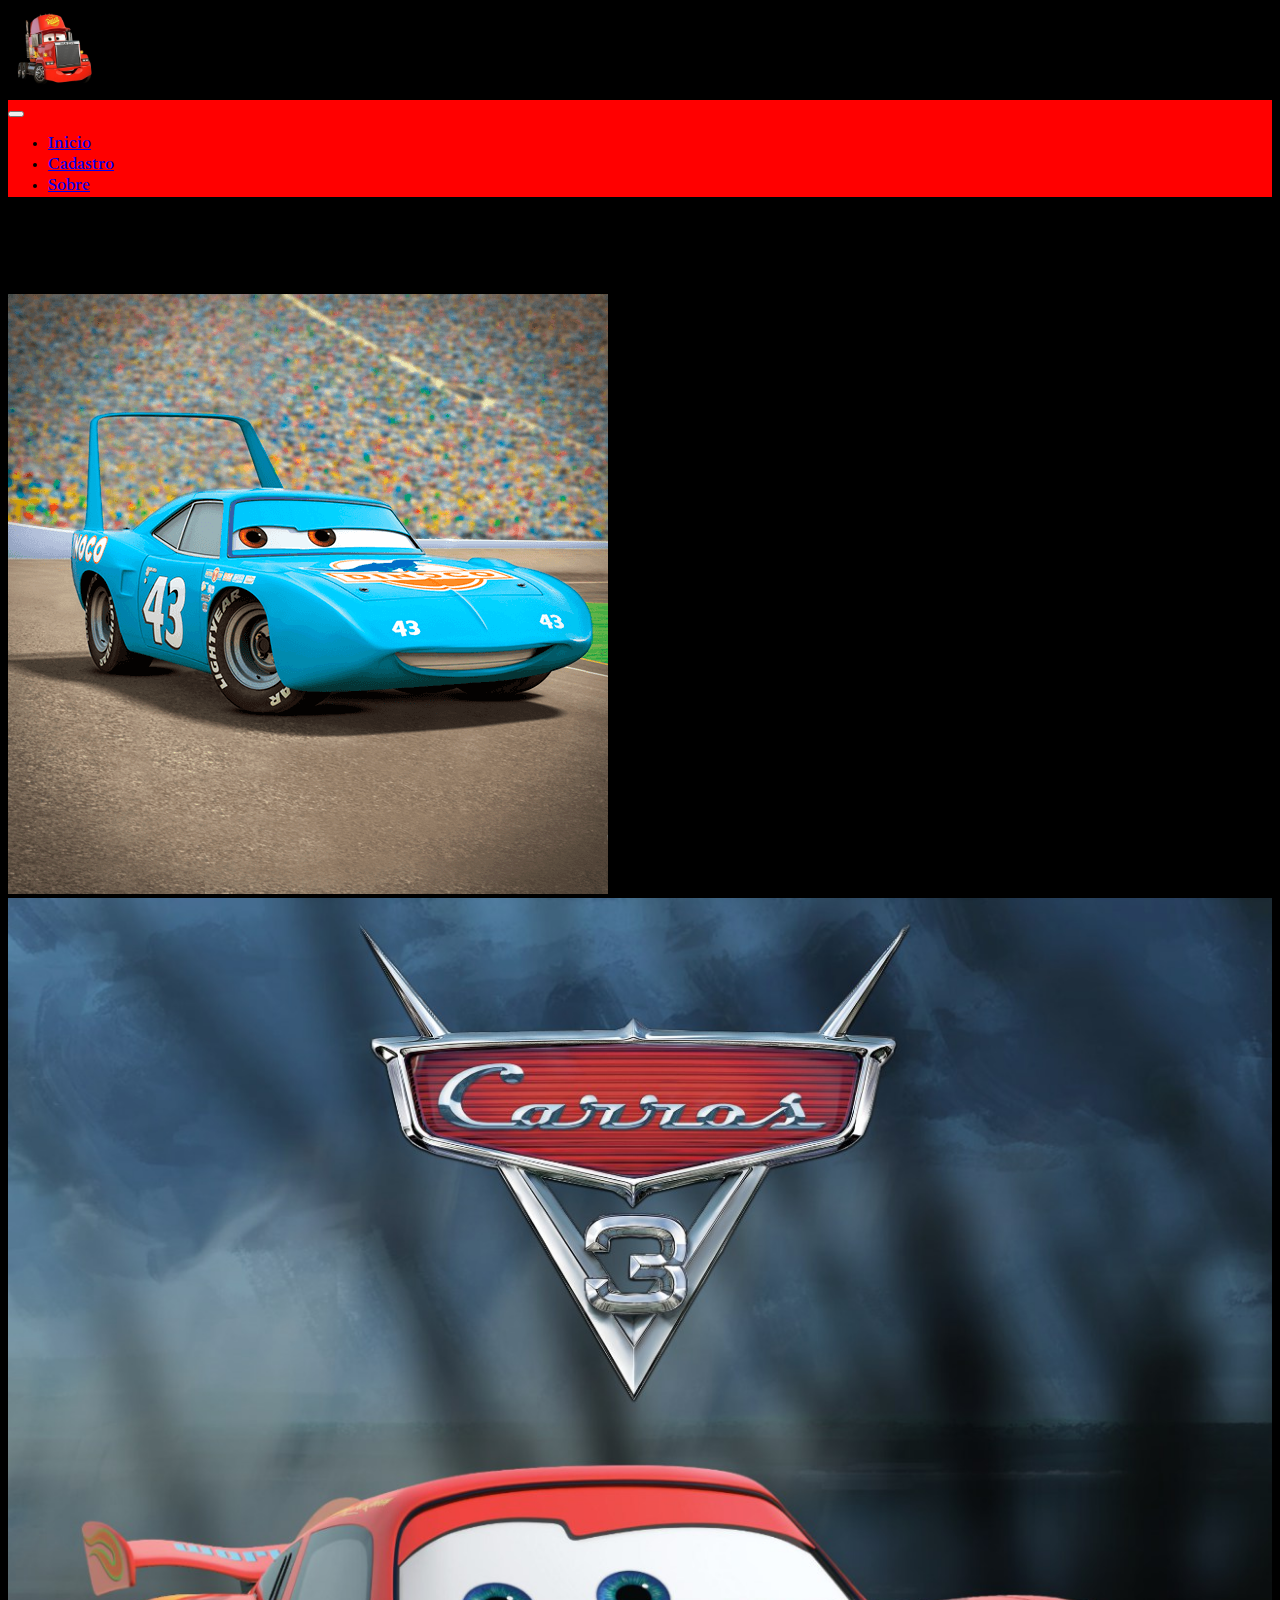
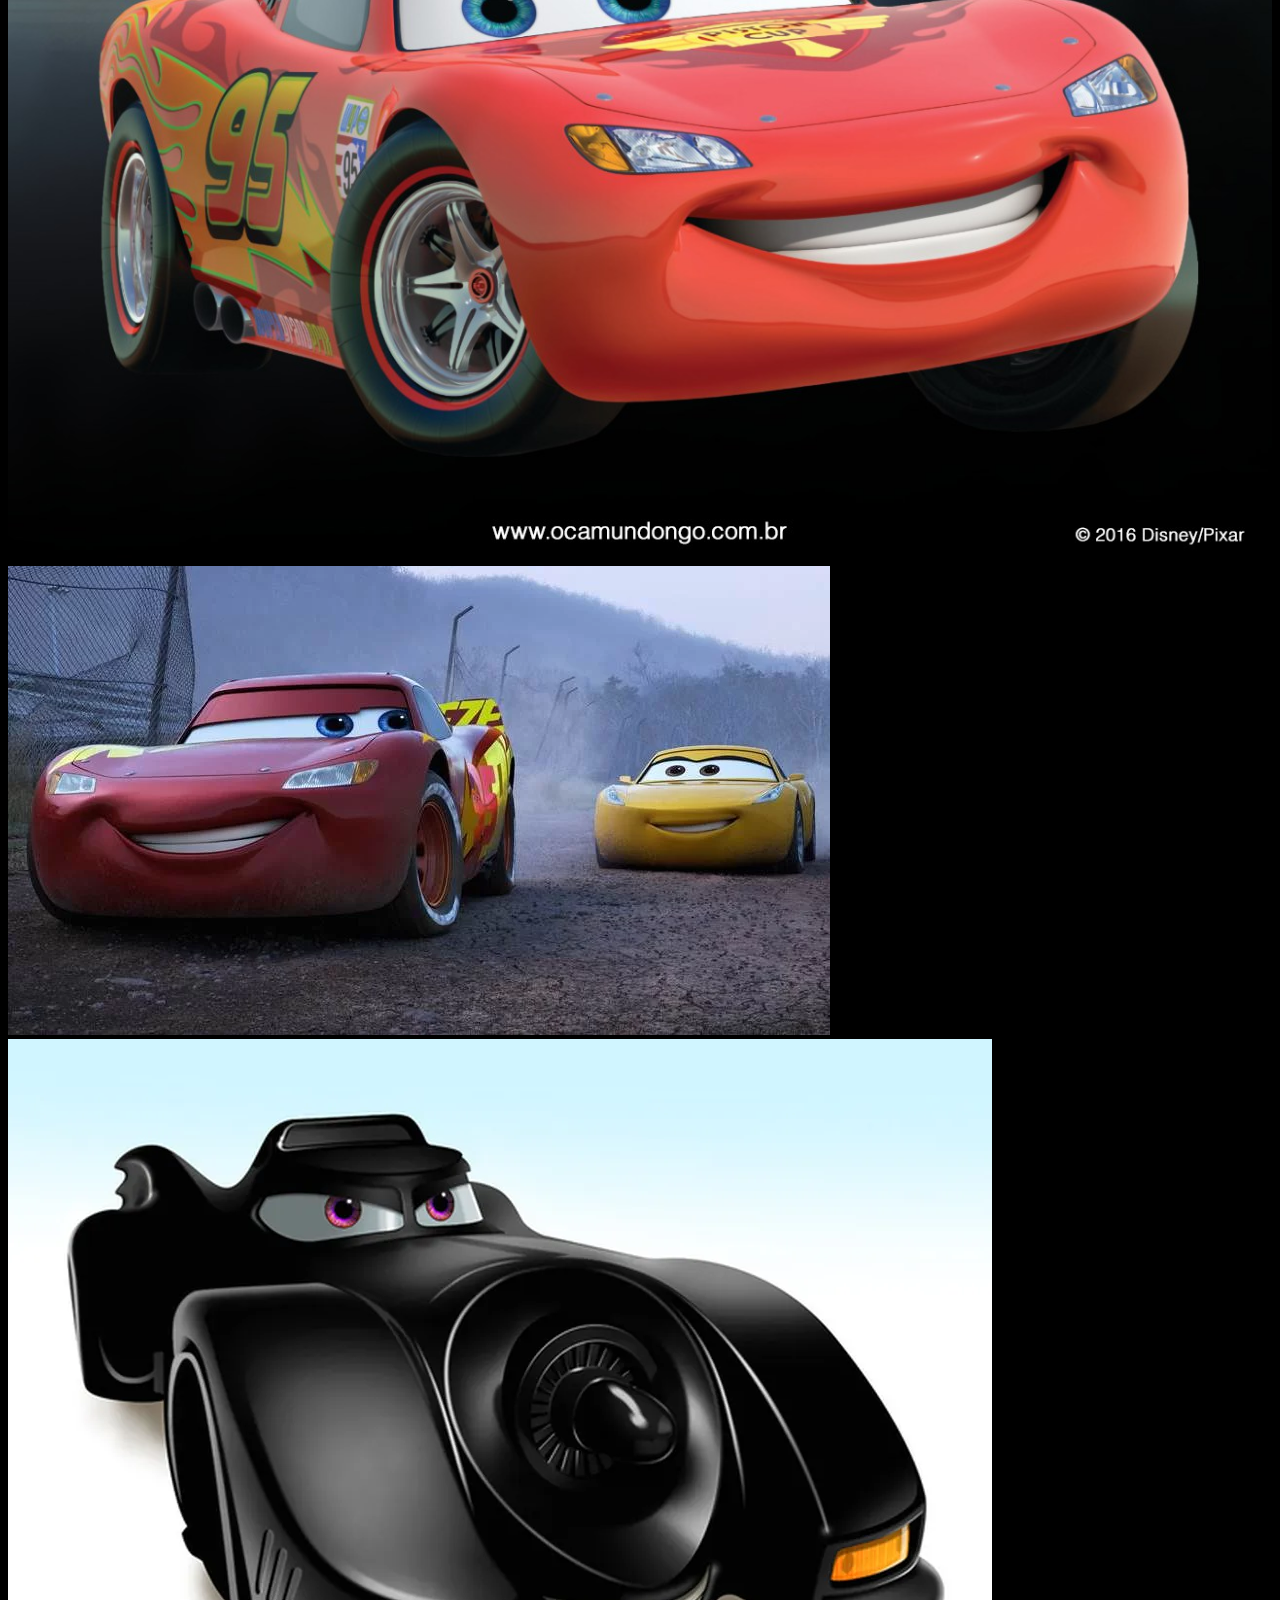
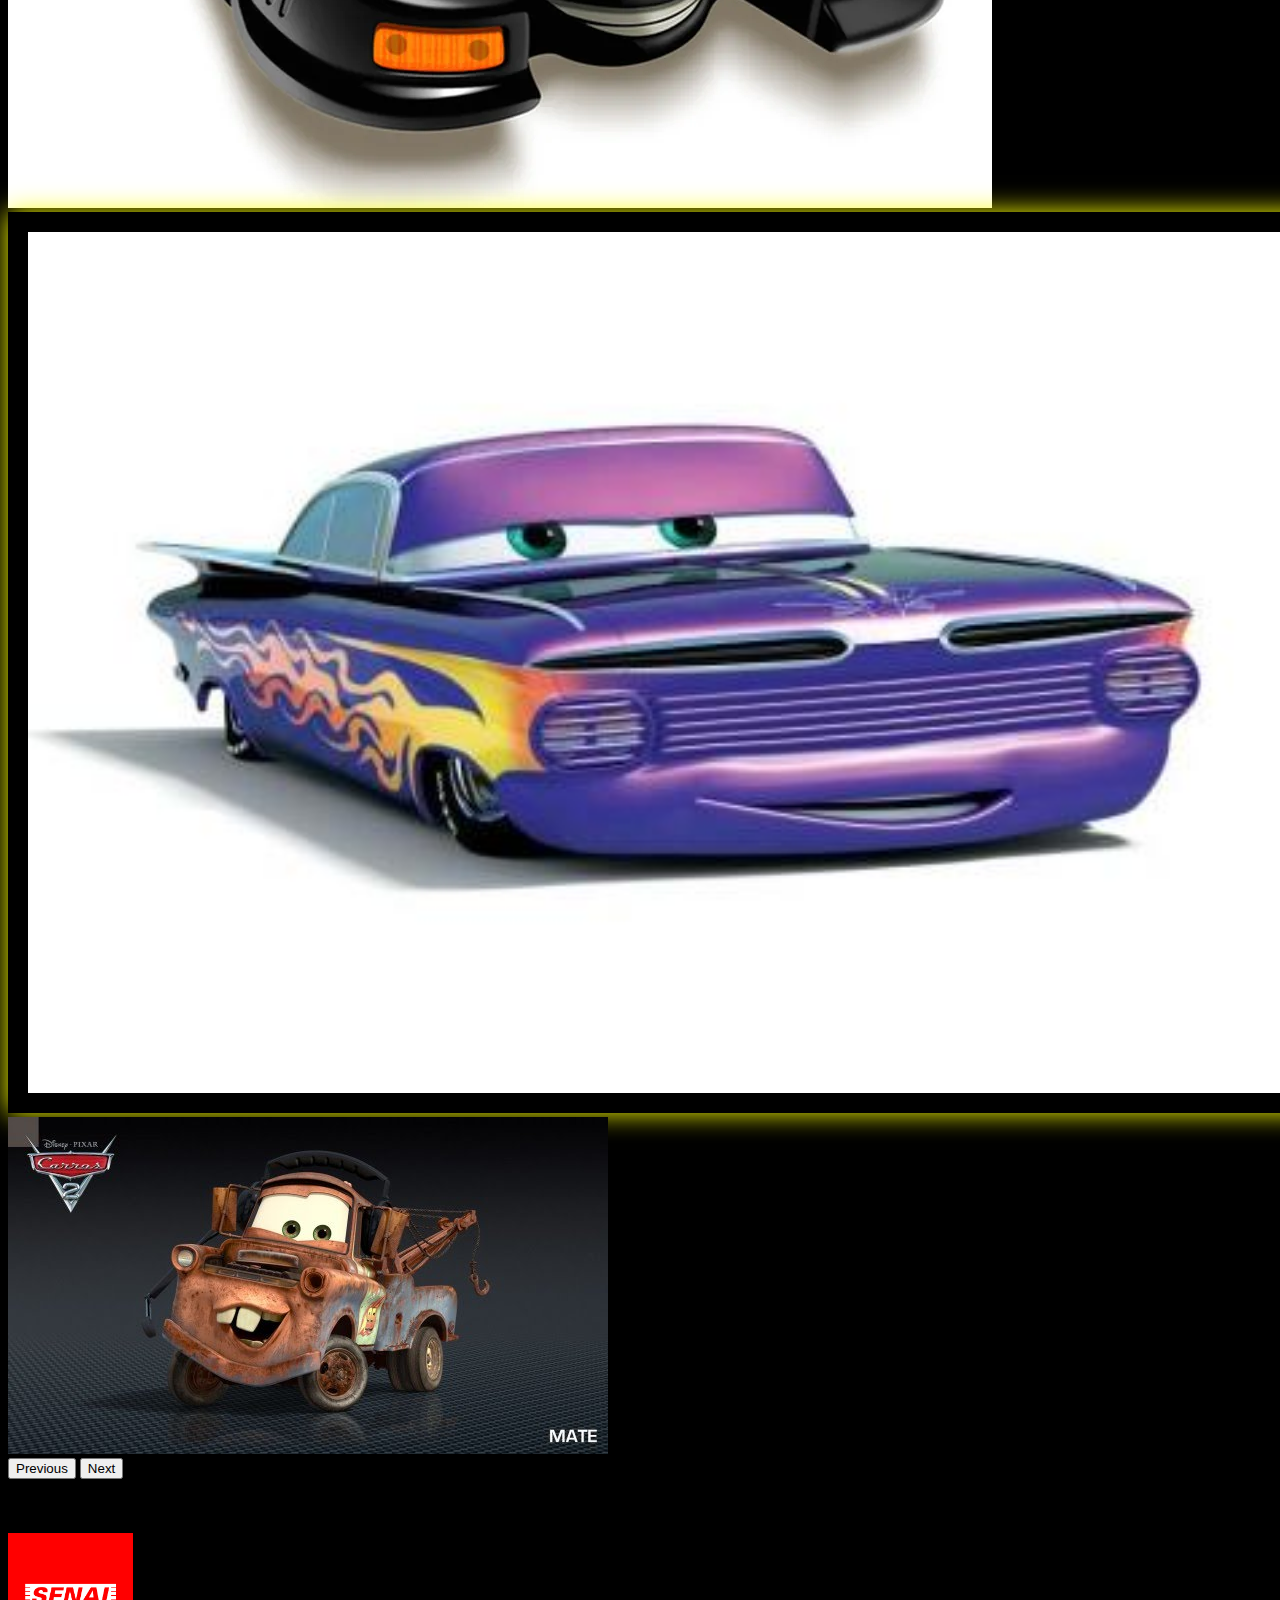
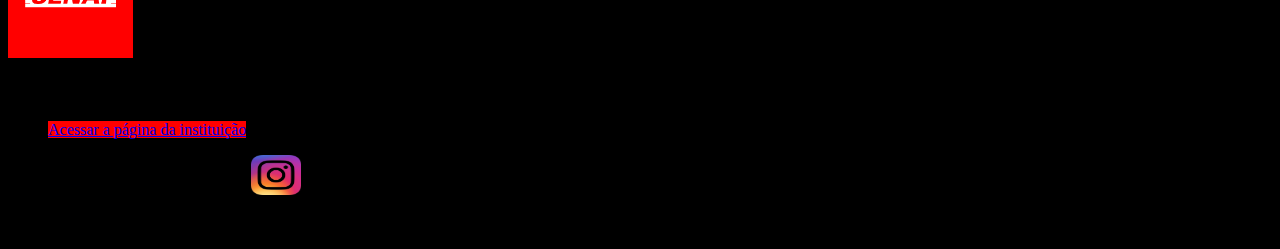
<file: index.html>
<!DOCTYPE html>
<html lang="pt-br">

<head>
    <meta charset="UTF-8">
    <meta http-equiv="X-UA-Compatible" content="IE=edge">
    <meta name="viewport" content="width=device-width, initial-scale=1.0">
    <!-- Bootstrap CSS -->
    <link href="https://cdn.jsdelivr.net/npm/bootstrap@5.1.3/dist/css/bootstrap.min.css" rel="stylesheet" integrity="sha384-1BmE4kWBq78iYhFldvKuhfTAU6auU8tT94WrHftjDbrCEXSU1oBoqyl2QvZ6jIW3"
     crossorigin="anonymous">
    <!-- Meu CSS -->
    <link rel="stylesheet" href="./css/meu_Estilo.css">
    <link rel="stylesheet" href="./css/galeria.css">
    <link rel="icon" href="img/mack.png ">

    <title>Inicio</title>
</head>

<body style="background-color: #000000">
    <!-- #363636 -->
    <!-- cabeçalho -->
    <header class="p-3 bg-black text-white d-flex">
        <img src="./img/mack.png" alt="Logo" srcset="" width="7%">
        
    </header>
    <!-- Barra de navegação -->
    <nav class="navbar navbar-expand-lg navbar-dark bg-Fundo">

        <div class="container-fluid">
            <!-- Botão hamburguer -->
            <button class="navbar-toggler" type="button" data-bs-toggle="collapse" data-bs-target="#menu1" aria-controls="menu1" aria-expanded="false" aria-label="Toggle navigation">
                <span class="navbar-toggler-icon"></span>
            </button>
            <div class="collapsed navbar-collapse" id="menu1">
                <ul class="navbar-nav me-auto mb-2 mb-lg-0 fontGaleria">
                    <li class="nav-item img1">
                        <a class="nav-link active " href="index.html">Inicio</a>
                        <li class="nav-item img1">
                            <a class="nav-link active" href="forms.html">Cadastro</a>
                        </li>
                        <li class="nav-item img1">
                            <a class="nav-link active" href="sobre.html">Sobre</a>
                        </li>

                </ul>
            </div>
        </div>
    </nav>
    <br>
    <center>
        <h3 class="legenda text-danger fontGaleria">Nosso Carro</h3>
    </center>

    <div id="carouselExampleControls" class="carousel slide" data-bs-ride="carousel">
        <div class="carousel-inner">
            <div class="carousel-item active">
                <img src="./img/carrao azul.png" class="d-block w-100" alt="...">
            </div>
            <div class="carousel-item">
                <img src="./img/maczera.png" class="d-block w-100" alt="...">
            </div>
            <div class="carousel-item">
                <img src="./img/marelo.png" class="d-block w-100" alt="...">
            </div>
            <div class="carousel-item">
                <img src="./img/pretao.png" class="d-block w-100" alt="...">
            </div>
            <div class="carousel-item">
                <img src="./img/roxao.png" class="d-block w-100 bg-Fundo1" alt="...">
            </div>
            <div class="carousel-item">
                <img src="./img/tomatao.png" class="d-block w-100 " alt="...">
            </div>

        </div>
        <button class="carousel-control-prev" type="button" data-bs-target="#carouselExampleControls" data-bs-slide="prev">
            <span class="carousel-control-prev-icon" aria-hidden="true"></span>
            <span class="visually-hidden">Previous</span>
        </button>
        <button class="carousel-control-next" type="button" data-bs-target="#carouselExampleControls" data-bs-slide="next">
            <span class="carousel-control-next-icon" aria-hidden="true"></span>
            <span class="visually-hidden">Next</span>
        </button>
    </div>
    <!-- Criando Cards -->
    <div class="container mt-5">
        <div class="row">
             <!-- Criando coluna da esquerda -->
             <br>
            <div class="col-sm-8">

                
                
            </div>

        </div>
        <br><br>
   
            <div class="col">
                <div class="imagens">
                    <img src="./img/senas.png" alt="galeria" class="gallery-item img" width="125px" height="125px" >
                    <h3 class="text-white">Trabalho realizado em parceria com o apoio da Escola SENAI Valinhos</h3>
                    <ul class="nav nav-pills flex-column">
                        <li class="nav-item">
                            <a href="https://sp.senai.br/unidade/valinhos/" class="nav-link text-white bg-Fundo" id="n3" target="_blank" onmouseover="marcar(this.id)" onmouseout="marcar(this.id)">Acessar a página da instituição</a>
                        </li>
                    </ul>
                </div></div></div></div>

    </div>
    <footer class="mt-5 p-4 bg-dark text-white text-center">
        <p>Entre em contato pelas redes sociais&nbsp;&nbsp;
            <a href="https://www.instagram.com/relampagosmarquinhos_/"><img src="./img/instalogo.png" alt="" width="50px" height="40px" class="img1"></a>

            

        </p>
        <p>© Relâmpagos Marquinhos <br>

        </p>
    </footer>

</body>

<!-- JavaScript -->
<script src="https://cdn.jsdelivr.net/npm/bootstrap@5.1.3/dist/js/bootstrap.bundle.min.js" integrity="sha384-ka7Sk0Gln4gmtz2MlQnikT1wXgYsOg+OMhuP+IlRH9sENBO0LRn5q+8nbTov4+1p" 
crossorigin="anonymous"></script>

<!-- Meu script -->
<script>
    function marcar(obj) {
        document.getElementById(obj).classList.toggle('active')
    }
</script>

</html>
</file>
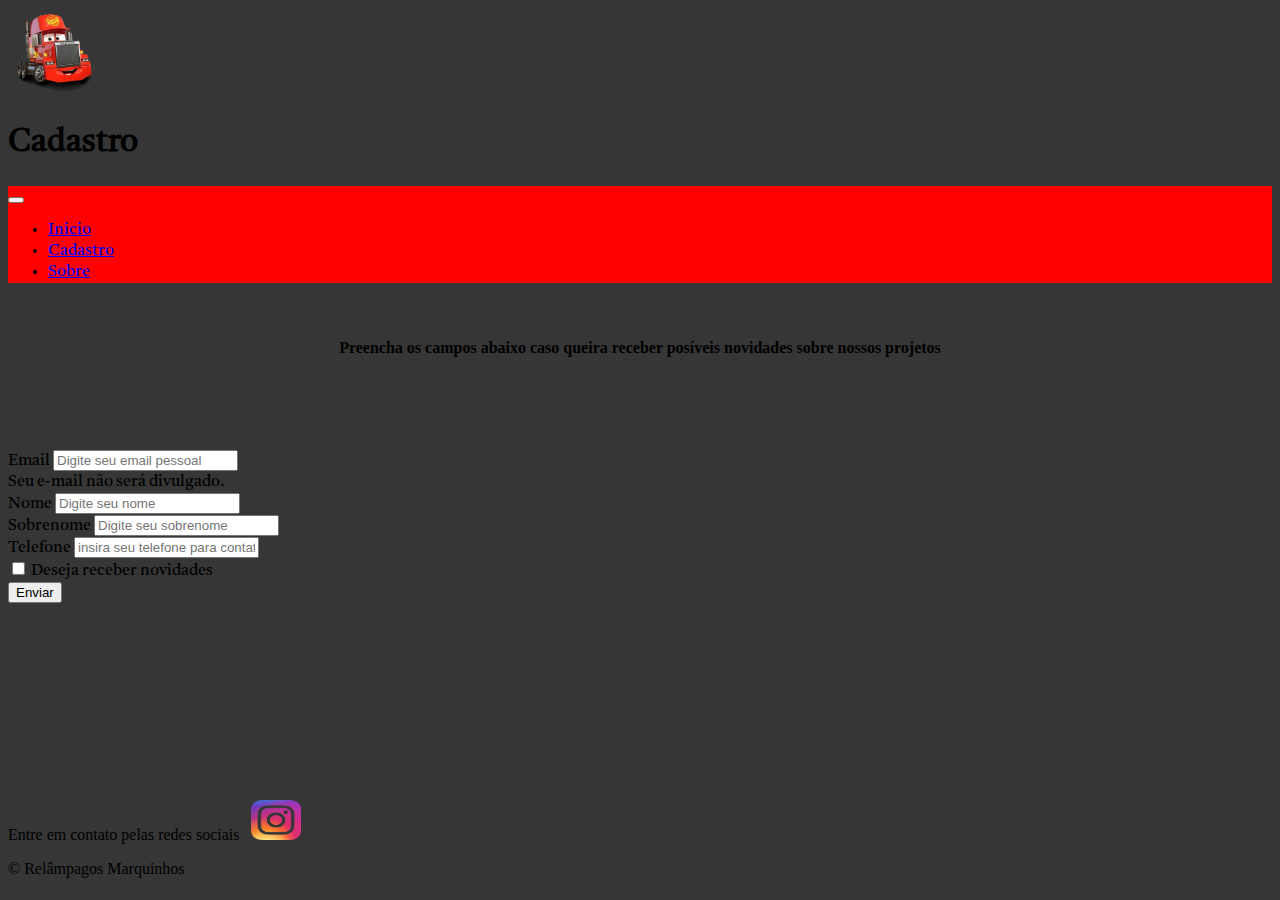
<file: forms.html>
<!DOCTYPE html>
<html lang="pt-br">

<head>
    <meta charset="UTF-8">
    <meta http-equiv="X-UA-Compatible" content="IE=edge">
    <meta name="viewport" content="width=device-width, initial-scale=1.0">
    <!-- Bootstrap CSS -->
    <link href="https://cdn.jsdelivr.net/npm/bootstrap@5.1.3/dist/css/bootstrap.min.css" rel="stylesheet" integrity="sha384-1BmE4kWBq78iYhFldvKuhfTAU6auU8tT94WrHftjDbrCEXSU1oBoqyl2QvZ6jIW3" crossorigin="anonymous">
    <link rel="icon" href="img/mack.png ">

    <!-- Meu CSS -->
    <link rel="stylesheet" href="./css/meu_Estilo.css">
    <link rel="stylesheet" href="./css/galeria.css">
    <title>Cadastro</title>
</head>

<body style="background-color: 	#363636">

    <!-- cabeçalho -->
    <header class="p-3 bg-black text-white d-flex">
        <img src="./img/mack.png" alt="Logo" srcset="" width="7%">

        <h1 class="m-auto align-self-center fontGaleria text-danger">Cadastro</h1>
    </header>
    <!-- Barra de navegação -->
    <nav class="navbar navbar-expand-lg navbar-dark bg-Fundo">

        <div class="container-fluid">
            <!-- Botão hamburguer -->
            <button class="navbar-toggler" type="button" data-bs-toggle="collapse" data-bs-target="#menu1" aria-controls="menu1" aria-expanded="false" aria-label="Toggle navigation">
                <span class="navbar-toggler-icon"></span>
            </button>
            <div class="collapsed navbar-collapse" id="menu1">
                <ul class="navbar-nav me-auto mb-2 mb-lg-0 fontGaleria">
                    <li class="nav-item img1">
                        <a class="nav-link active" href="index.html">Inicio</a>
                    </li>
                    <li class="nav-item img1">
                        <a class="nav-link active" href="forms.html">Cadastro</a>
                    </li>
                    <li class="nav-item img1">
                        <a class="nav-link active" href="sobre.html">Sobre</a>
                    </li>
                </ul>
            </div>
        </div>
    </nav>
    <br>
    <Center>
        <h4 class="text-white">Preencha os campos abaixo caso queira receber posíveis novidades sobre nossos projetos</h4>
    </Center>

    <!-- inicio do forms -->
    <br><br><br><br>
    <div class="container fontGaleria">
        <form action="https://api.staticforms.xyz/submit" method="post">
            <input type="hidden" name="accessKey" value="8727bff8-85dd-4fe7-a272-c8e0db3256fa">
            <div class="mb-3 ">
                <label for="exampleInputEmail1" class="form-label text-danger">Email</label>
                <input type="email" placeholder="Digite seu email pessoal" class="form-control" name="$email" id="exampleInputEmail1" aria-describedby="emailHelp">
                <div id="emailHelp" class="form-text text-danger">Seu e-mail não será divulgado.</div>
            </div>
            <div class="mb-3">
                <label for="nome" class="form-label text-danger">Nome</label>
                <input type="text" class="form-control" id="nome" name="$nome" placeholder="Digite seu nome">
            </div>
            <div class="mb-3">
                <label for="sobrenome" class="form-label text-danger">Sobrenome</label>
                <input type="text" class="form-control" id="nome" name="$sobrenome" placeholder="Digite seu sobrenome">
            </div>

            <div class="row">
                <div class="mb-3 col-6">
                    <label for="tel" class="form-label text-danger">Telefone</label>
                    <input type="text" class="form-control" id="nome" name="$telefone" placeholder="insira seu telefone para contato">
                </div>

               

                <div class="mb-3 col-6 form-check">
                    <input type="checkbox" class="form-check-input" name="$novidades" id="exampleCheck1">
                    <label class="form-check-label text-danger" for="exampleCheck1">Deseja receber novidades</label>
                </div>
            </div>




            <button type="submit" class="btn btn-outline-danger">Enviar</button>
        </form>
    </div>
    <br><br><br><br><br><br><br><br><br><br>

    <footer class="mt-5 p-4 bg-dark text-white text-center">
        <p>Entre em contato pelas redes sociais&nbsp;&nbsp;
            <a href="https://www.instagram.com/relampagosmarquinhos_/"><img src="./img/instalogo.png" alt="" width="50px" height="40px" class="img1"></a>

           

        </p>
        <p>© Relâmpagos Marquinhos <br>

        </p>
    </footer>
</body>
<!-- JavaScript -->
<script src="https://cdn.jsdelivr.net/npm/bootstrap@5.1.3/dist/js/bootstrap.bundle.min.js" integrity="sha384-ka7Sk0Gln4gmtz2MlQnikT1wXgYsOg+OMhuP+IlRH9sENBO0LRn5q+8nbTov4+1p" crossorigin="anonymous"></script>
</file>
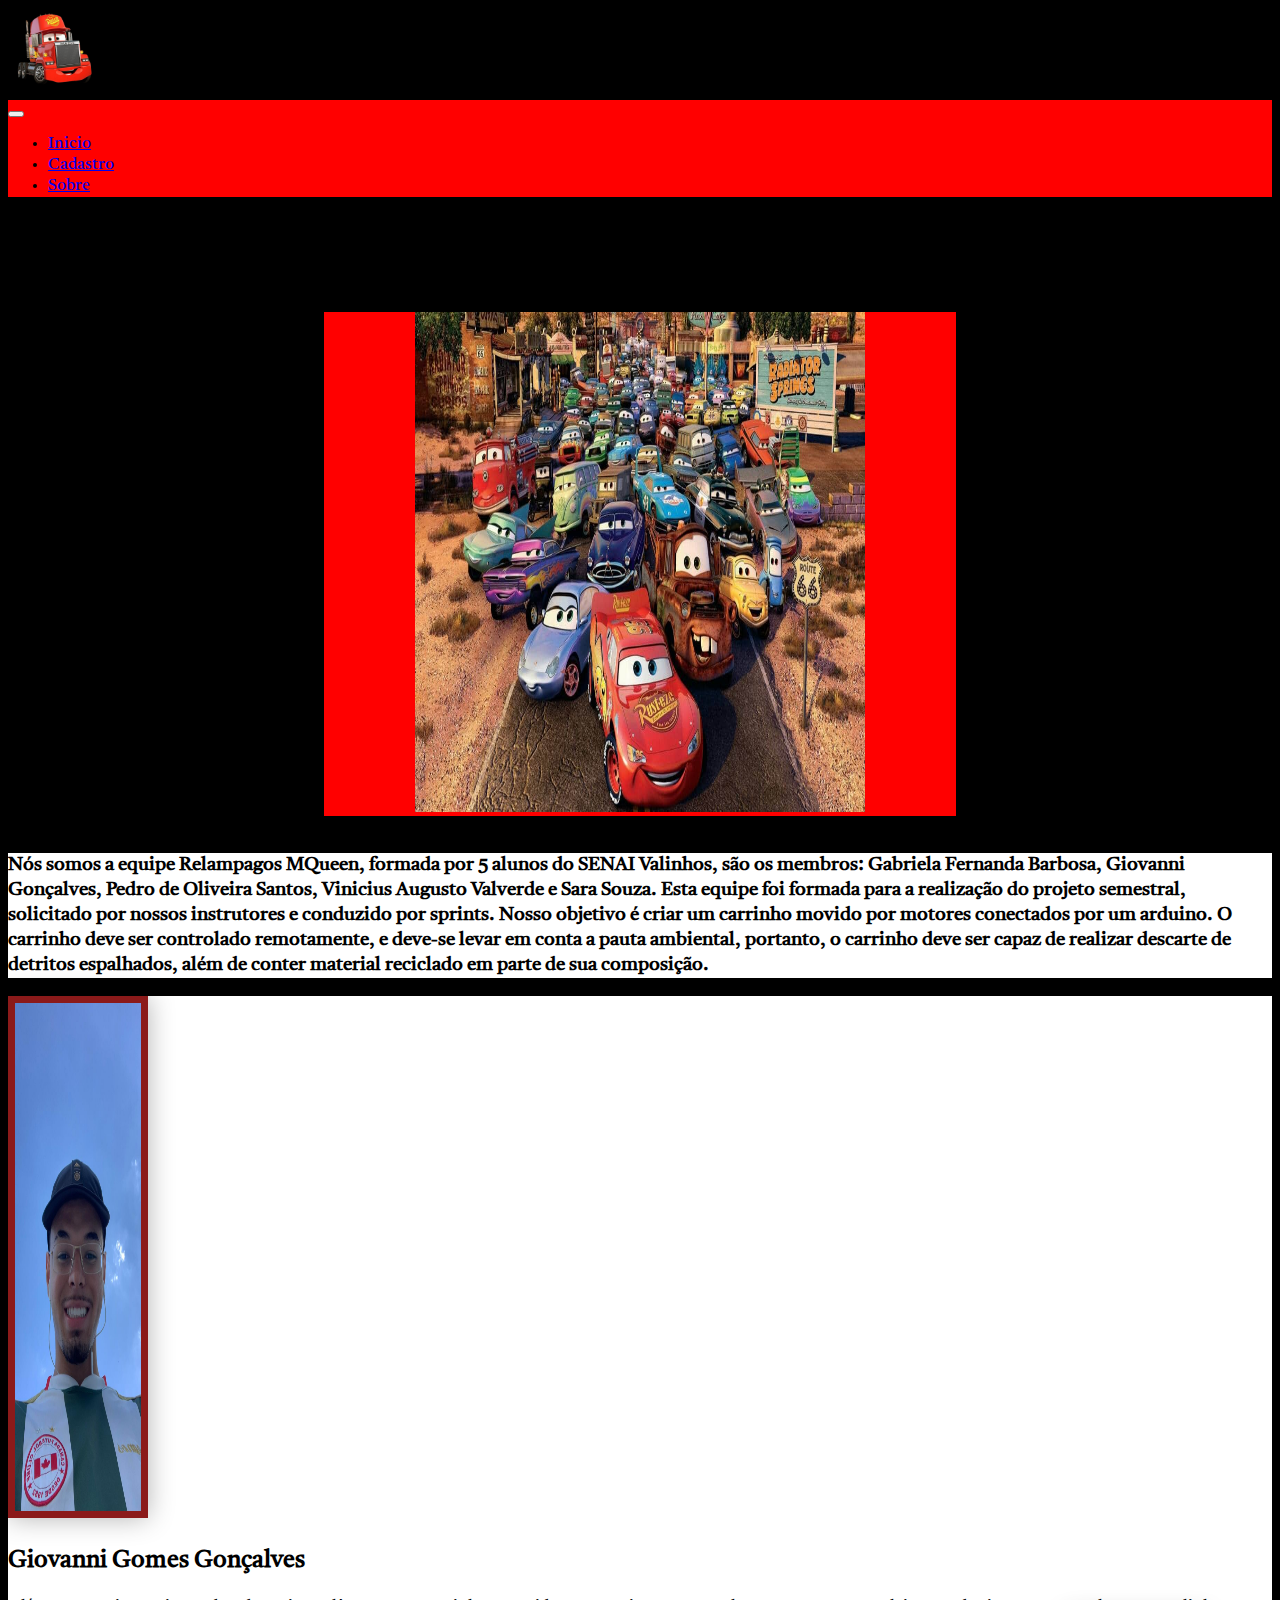
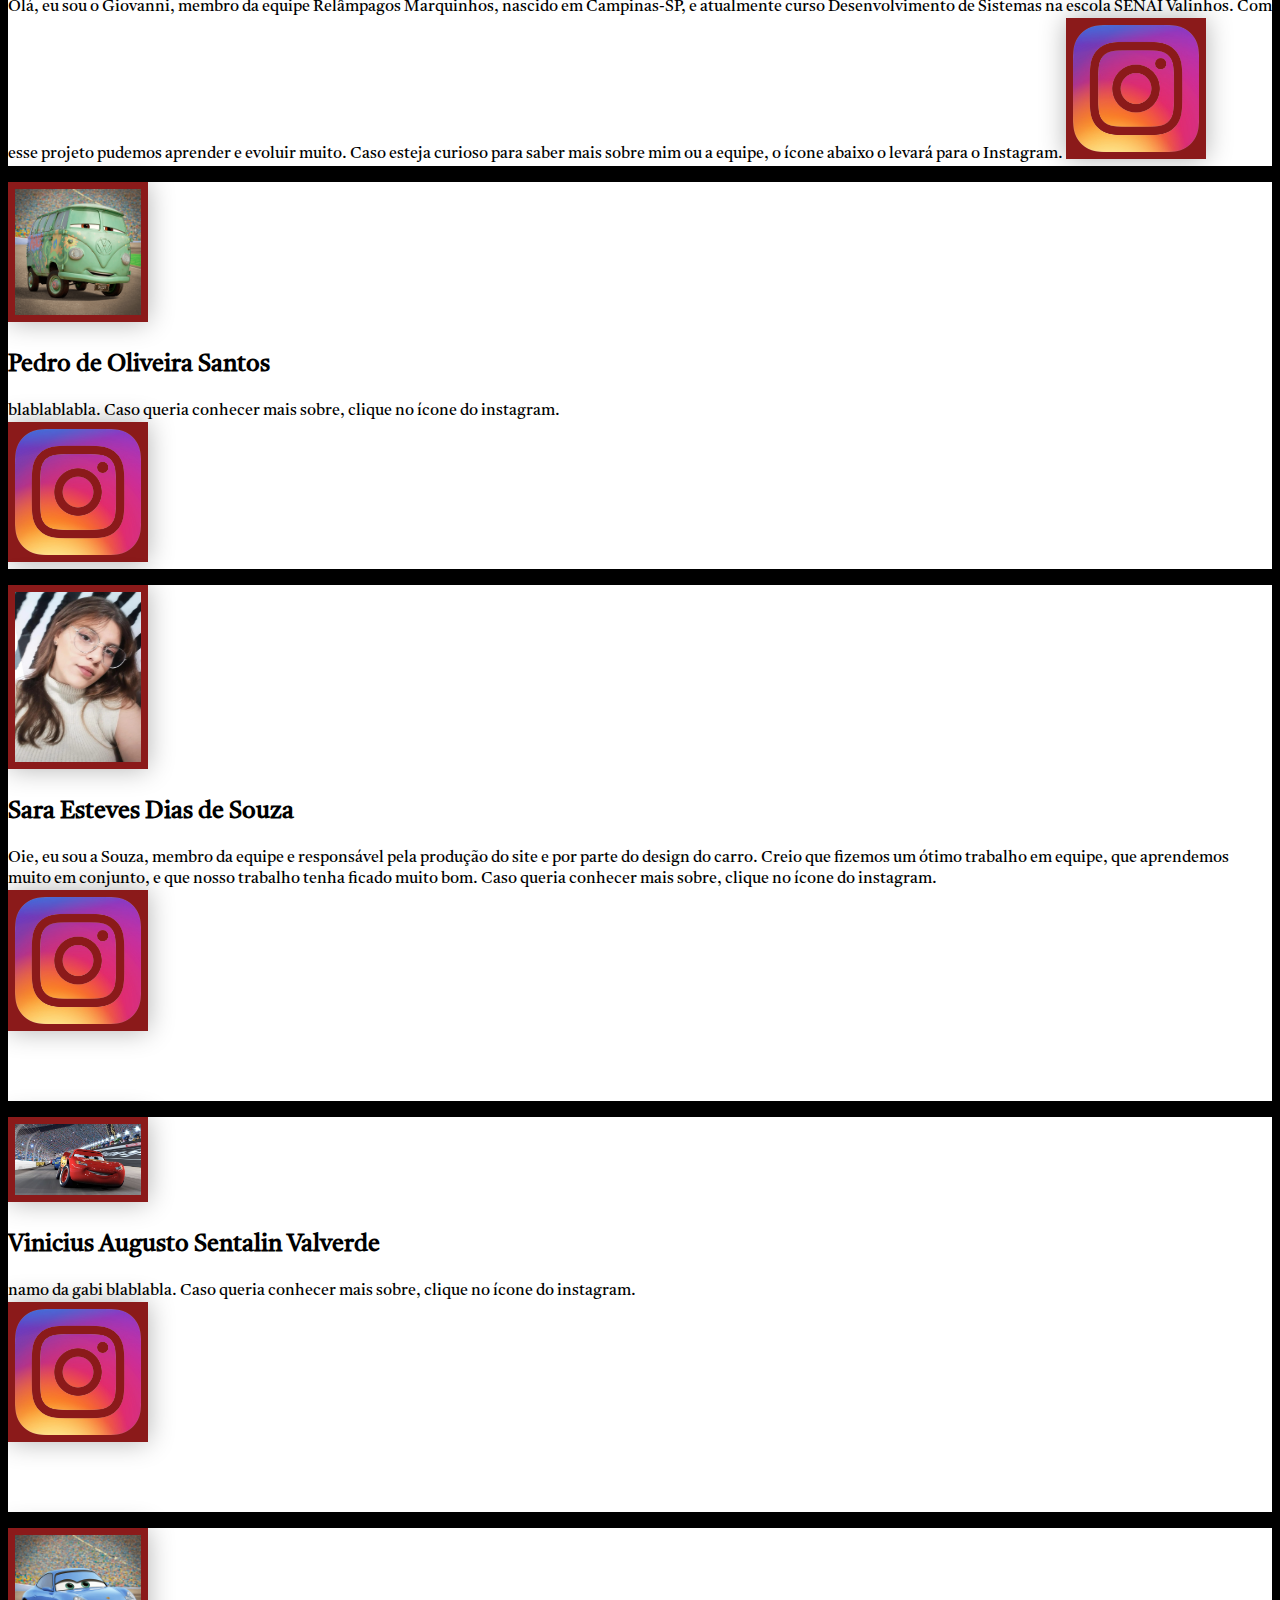
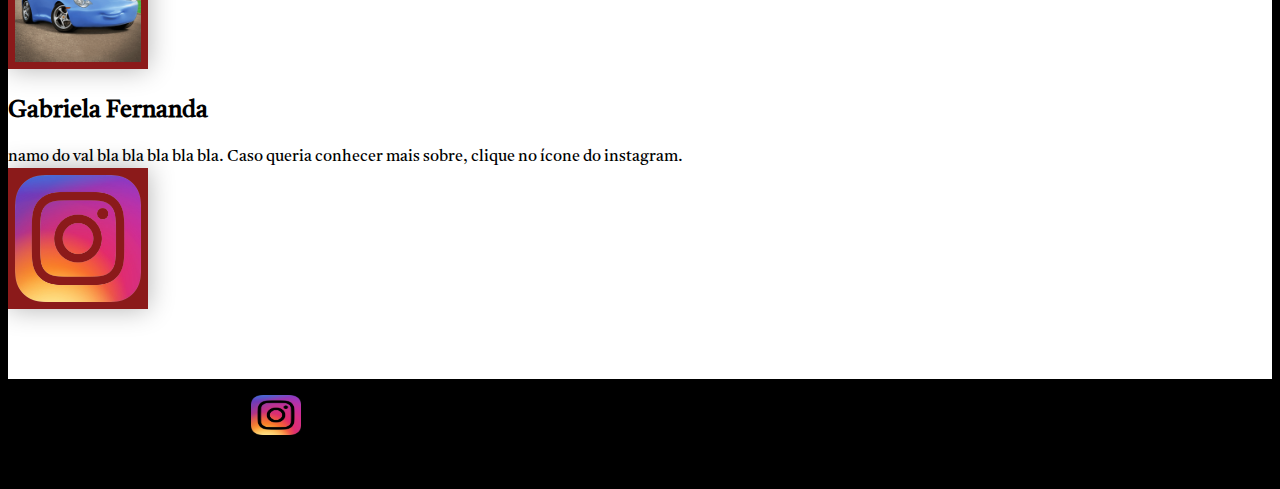
<file: sobre.html>
<!DOCTYPE html>
<html lang="pt-br">

<head>
    <meta charset="UTF-8">
    <meta http-equiv="X-UA-Compatible" content="IE=edge">
    <meta name="viewport" content="width=device-width, initial-scale=1.0">
    <!-- Bootstrap CSS -->
    <link href="https://cdn.jsdelivr.net/npm/bootstrap@5.1.3/dist/css/bootstrap.min.css" rel="stylesheet"
        integrity="sha384-1BmE4kWBq78iYhFldvKuhfTAU6auU8tT94WrHftjDbrCEXSU1oBoqyl2QvZ6jIW3" crossorigin="anonymous">
        <link rel="icon" href="img/mack.png ">

    <!-- Meu CSS -->
    <link rel="stylesheet" href="./css/meu_Estilo.css">
    <link rel="stylesheet" href="./css/galeria.css">

    <title>Sobre nós</title>
</head>

<body style="background-color: #000000">
    <!-- cabeçalho -->
    <header class="p-3 bg-black text-white d-flex">
        <img src="./img/mack.png" alt="Logo" srcset="" width="7%">

        
    </header>
    <!-- Barra de navegação -->
    <nav class="navbar navbar-expand-lg navbar-dark bg-Fundo">

        <div class="container-fluid">
            <!-- Botão hamburguer -->
            <button class="navbar-toggler" type="button" data-bs-toggle="collapse" data-bs-target="#menu1"
                aria-controls="menu1" aria-expanded="false" aria-label="Toggle navigation">
                <span class="navbar-toggler-icon"></span>
            </button>
            <div class="collapsed navbar-collapse" id="menu1">
                <ul class="navbar-nav me-auto mb-2 mb-lg-0 fontGaleria">
                    <li class="nav-item">
                        <a class="nav-link active img1" href="index.html">Inicio</a>
                    <li class="nav-item">
                        <a class="nav-link active img1" href="forms.html">Cadastro</a>
                    </li>
                    <li class="nav-item">
                        <a class="nav-link active img1" href="sobre.html">Sobre</a>
                    </li>

                </ul>
            </div>
        </div>
    </nav>
    <br>
    <center>
        <h3 class="legenda text-danger fontGaleria">Conheça a nossa equipe!</h3>
    </center>
    <br>
    <center>
        <div class="nos">
            <div class="rounded p-3 mb-3 bg-Fundo img">
                <img src=" ./img/nozes.png" class="d-block w-100 " alt="... " width="450px " height="500px ">
            </div>
        </div>
    </center>
    <br>


    <div class="col ">
        <div class="container-lg col-lg-7 ">
            <div class="rounded p-3 mb-3 bg-Azul fontGaleria">
                <H3>Nós somos a equipe Relampagos MQueen, formada por 5 alunos do SENAI Valinhos, são os membros: Gabriela Fernanda Barbosa, Giovanni Gonçalves,
                     Pedro de Oliveira Santos, Vinicius Augusto Valverde e Sara Souza. Esta equipe foi formada para a realização do projeto semestral, 
                     solicitado por nossos instrutores e conduzido por sprints. 

                    Nosso objetivo é criar um carrinho movido por motores conectados por um arduino. O carrinho deve ser controlado remotamente,
                     e deve-se levar em conta a pauta ambiental, portanto, o carrinho deve ser capaz de realizar descarte de detritos espalhados, 
                     além de conter material reciclado em parte de sua composição. </H3>

            </div>
        </div>
    </div>

    

    <div class="container ">
        <div class="row ">
            <div class="col-lg-4  row align-items-start ">
                <div class="col">
                    <div class="rounded p-3 mb-3 bg-Azul fontGaleria galeria2 ">
                        <img src="./img/gilgo.png " class="d-block w-100 img" alt="..." height="508px" width="500px">
                        <br>
                        <h2>Giovanni Gomes Gonçalves</h2>
                        <p>
                            Olá, eu sou o Giovanni, membro da equipe Relâmpagos Marquinhos, nascido em Campinas-SP, e atualmente curso Desenvolvimento de Sistemas
                             na escola SENAI Valinhos. Com esse projeto pudemos aprender e evoluir muito.
                              Caso esteja curioso para saber mais sobre mim ou a equipe, o ícone abaixo o levará para o Instagram.

                            <a href="https://www.instagram.com/giovanni_.goncalves/ "><img src="./img/instalogo.png "
                                    alt=" " class="img1"></a>
                                    <br>
                    </div>
                </div>
            </div>




            <div class="col-lg-4 align-items-center">
                <div class="col">
                    <div class="rounded p-3 mb-3 bg-Azul fontGaleria galeria2 ">
                        <img src="./img/pedro.png " class="d-block w-100 img " alt="... ">
                        <br>
                        <h2>Pedro de Oliveira Santos</h2>
                        <p>
                            blablablabla. Caso queria conhecer mais sobre, clique no ícone do instagram. <br>
                            <a href="https://www.instagram.com/pedro.ols_/ "><img src="./img/instalogo.png "
                                    alt=" " class="img1"></a>
                    </div>
                </div>
            </div>




            <div class="col-lg-4 align-items-start ">
                <div class="rounded p-3 mb-3 bg-Azul fontGaleria galeria2 ">
                    <img src="./img/souzaaa.png " class="d-block w-100 img" alt="... ">
                    <br>
                    <h2>Sara Esteves Dias de Souza</h2>
                    <p>
                        Oie, eu sou a Souza, membro da equipe e responsável pela produção do site e por parte do design do carro. Creio que fizemos um ótimo trabalho em
                        equipe, que aprendemos muito em conjunto, e que nosso trabalho tenha ficado muito bom.                                                                    
                        Caso queria conhecer mais sobre, clique no ícone do instagram. <br>
                        <a href="https://www.instagram.com/ssouza_png/ "><img src="./img/instalogo.png "
                                alt=" " class="img1"></a>
                                <br><br><br><br>

                </div>
            </div>



            <div class="col-lg-4 align-items-start ">
                <div class="rounded p-3 mb-3 bg-Azul fontGaleria galeria2 ">
                    <img src="./img/val.png " class="d-block w-100 img" alt="... ">
                    <br>
                    <h2>Vinicius Augusto Sentalin Valverde</h2>
                    <p>
                        namo da gabi blablabla. Caso queria conhecer mais sobre, clique no ícone do instagram. <br>
                        <a href="https://www.instagram.com/vvalverde__/ "><img src="./img/instalogo.png "
                                alt=" " class="img1"></a>
                                <br><br><br><br>

                </div>
            </div>



            <div class="col-lg-4 align-items-start ">
                <div class="rounded p-3 mb-3 bg-Azul fontGaleria galeria2 ">
                    <img src="./img/gabidoval.png " class="d-block w-100 img" alt="... ">
                    <br>
                    <h2>Gabriela Fernanda</h2>
                    <p>
                        namo do val bla bla bla bla bla. Caso queria conhecer mais sobre, clique no ícone do instagram. <br>
                        <a href="https://www.instagram.com/gabii.ffernanda/ "><img src="./img/instalogo.png "
                                alt=" " class="img1"></a>
                                <br><br><br><br>

                </div>
            </div>
        </div>
    </div>
    </div>
    </div>




    <footer class="mt-5 p-4 bg-dark text-white text-center ">
        <p>Entre em contato pelas redes sociais&nbsp;&nbsp;
            <a href="https://www.instagram.com/relampagosmarquinhos_/"><img src="./img/instalogo.png" alt="" width="50px" height="40px" class="img1"></a>

         

        </p>
        <p>© Relâmpagos Marquinhos <br>

        </p>
    </footer>

</body>

<!-- JavaScript -->
<script src="https://cdn.jsdelivr.net/npm/bootstrap@5.1.3/dist/js/bootstrap.bundle.min.js "
    integrity="sha384-ka7Sk0Gln4gmtz2MlQnikT1wXgYsOg+OMhuP+IlRH9sENBO0LRn5q+8nbTov4+1p "
    crossorigin="anonymous "></script>

<!-- Meu script -->
<script>
    function marcar(obj) {
        document.getElementById(obj).classList.toggle('active')
    }
</script>

</html>
</file>
<file: css/meu_Estilo.css>
.bg-Fundo {
    background-color: rgb(255, 0, 0);
}

.bg-CinzaClaro {
    background-color: #ddd;
}

.bg-Azul {
    background-color: #ffffff;
}

.bg-Verde {
    background-color: #fbff00;
}

.bg-Fundo1 {
    padding: 20px;
    width: 100%;
    box-shadow: 0 0 25px rgb(251, 255, 0);
    cursor: pointer;
    border-radius: 35;
}

.bg-Menu {
    background-color: #ffee00;
}
</file>
<file: css/galeria.css>
@import url('https://fonts.googleapis.com/css2?family=Tiro+Bangla:ital@1&display=swap');
.galeria {
    padding: 80px 0;
}

img {
    max-width: 100%;
}

.galeria img,.galeria2 img {
    background-color: #8B1A1A;
    box-shadow: 0 0 25px rgba(0, 0, 0, 0.3);
    cursor: pointer;
}

.galeria img {
    padding: 15px;
    width: 100%;
    border: 15;
}

.galeria2 img {
    padding: 7px;
    width: 10%;
}

#galeria-modal.modal-img {
    width: 100%;
}

.nos {
    max-width: 50%;
    max-height: 25%;
}

.img:hover {
    transform: scale(1.1);
    transition: 0.3s;
}

.img1:hover {
    filter: invert();
    transition: 0.3;
}

.fontGaleria {
    font-family: 'Tiro Bangla', serif;
}

.font2 {
    font-family: 'Oswald', sans-serif;
}
</file>
